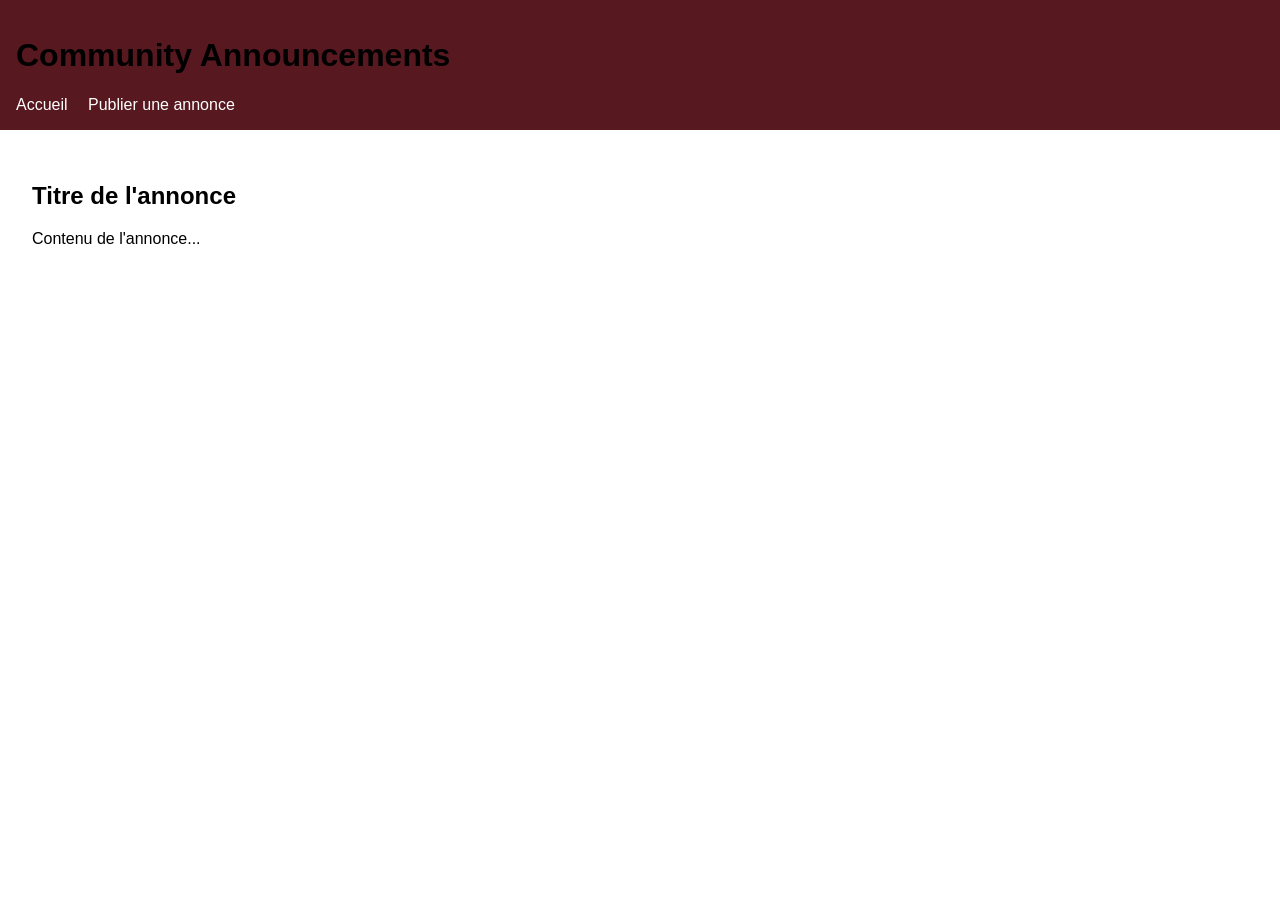
<file: frontend/index.html>
<!DOCTYPE html>
<html lang="en">
<head>
    <meta charset="UTF-8">
    <meta name="viewport" content="width=device-width, initial-scale=1.0">
    <title>Community Announcements</title>
    <link rel="stylesheet" href="style.css"/>
</head>
<body>
    <header>
        <h1> Community Announcements</h1>
        <nav>
            <a href="index.html">Accueil</a>
            <a href="form.html"> Publier une annonce</a>
        </nav>
    </header>
    <main>
        <section id="Announcements">
            <article>
                <h2>Titre de l'annonce</h2>
                <p>Contenu de l'annonce...</p>
            </article>

        </section>
    </main>
    
</body>
</html>
</file>
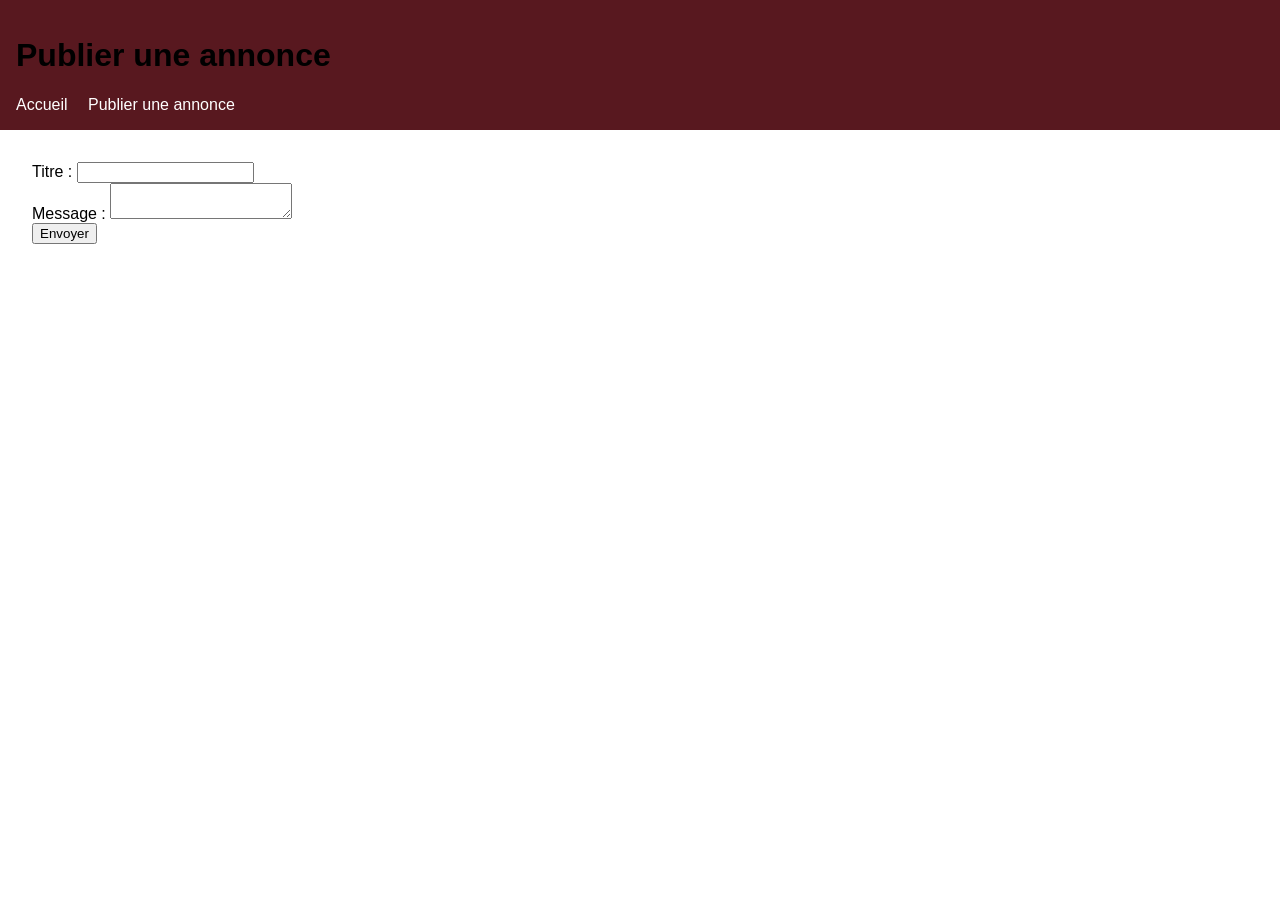
<file: frontend/form.html>
<!DOCTYPE html>
<html lang="en">
<head>
    <meta charset="UTF-8">
    <meta name="viewport" content="width=device-width, initial-scale=1.0">
    <title>Publier une annonce</title>
    <link rel="stylesheet" href="style.css"/>
</head>
<body>
    <header>
        <h1>Publier une annonce</h1>
        <nav>
            <a href="index.html">Accueil</a>
            <a href="form.html">Publier une annonce</a>
        </nav>
    </header>
    <main>
    <form>
        <label>Titre :
            <input type="text" name="title" required/>
        </label> <br/>
        <label> Message :
<textarea name="message" required></textarea>
        </label><br/>
        <button type="submit"> Envoyer</button>
        </form>
        </main>
    
</body>
</html>
</file>
<file: frontend/style.css>
body {
    font-family: Arial, sans-serif;
    margin: 0;
    padding: 0;

}
header {
    background-color: #58181f; /*Rouge bordeaux foncé */
    color: #000000;
    padding: 1rem;
}
nav a {
    color: #fff;
    text-decoration: none;
    margin-right: 1rem;
}
main {
    padding: 2rem;
}
@media (max-width: 768px) {
    header, main {
        
    }
}
</file>
